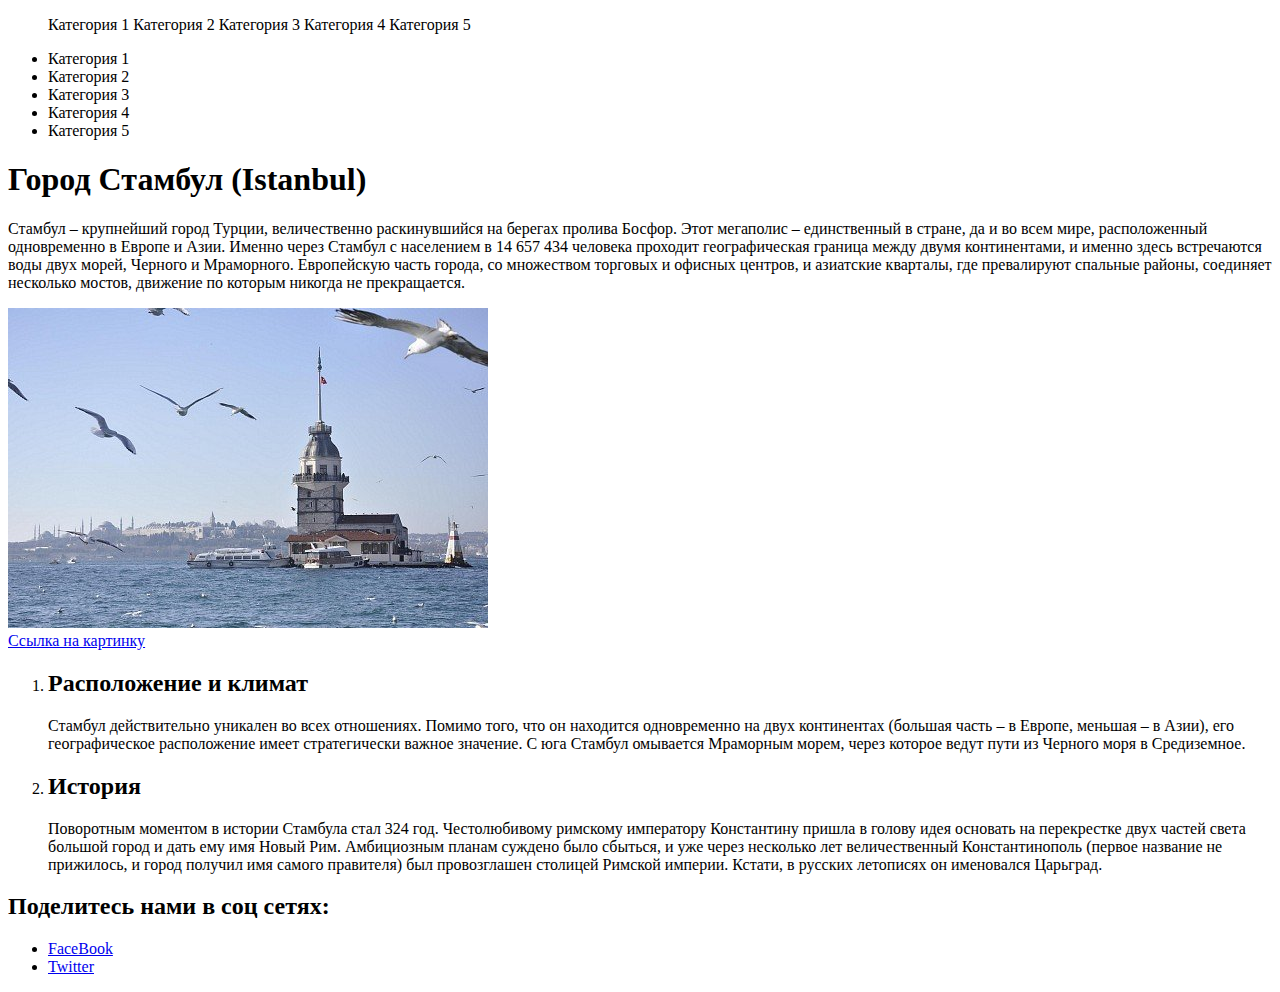
<file: html-css/module-1/index.html>
<!DOCTYPE html>
<html lang="ru">
<head>
  <meta charset="UTF-8">
  <meta name="viewport" content="width=device-width, initial-scale=1.0">
  <meta http-equiv="X-UA-Compatible" content="ie=edge">
  <link rel="stylesheet"  href="css/style.css" type="text/css">
  <title>Город Стамбул</title>
</head>
<body>
    <ul class="inline">
        <li>Категория 1</li>
        <li>Категория 2</li>
        <li>Категория 3</li>
        <li>Категория 4</li>
        <li>Категория 5</li>
</ul>

    <ul>
        <li>Категория 1</li>
        <li>Категория 2</li>
        <li>Категория 3</li>
        <li>Категория 4</li>
        <li>Категория 5</li>
  </ul>

 <h1>Город Стамбул (Istanbul)</h1>
<article>
<p>Стамбул – крупнейший город Турции, величественно раскинувшийся на берегах пролива Босфор. Этот мегаполис – единственный в стране, да и во всем мире, расположенный одновременно в Европе и Азии. Именно через Стамбул с населением в 14 657 434 человека проходит географическая граница между двумя континентами, и именно здесь встречаются воды двух морей, Черного и Мраморного. Европейскую часть города, со множеством торговых и офисных центров, и азиатские кварталы, где превалируют спальные районы, соединяет несколько мостов, движение по которым никогда не прекращается.</p>
 <img src="images/stambul.jpg" alt="Башня в Стамбуле">
 <br>
 <a href="images/stambul.jpg">Ссылка на картинку</a>
</article>
  <ol>
    <li>
<h2>Расположение и климат</h2>
<p>Стамбул действительно уникален во всех отношениях. Помимо того, что он находится одновременно на двух континентах (большая часть – в Европе, меньшая – в Азии), его географическое расположение имеет стратегически важное значение. С юга Стамбул омывается Мраморным морем, через которое ведут пути из Черного моря в Средиземное.</p>
</li>
<li>
<h2>История</h2>
<p>Поворотным моментом в истории Стамбула стал 324 год. Честолюбивому римскому императору Константину пришла в голову идея основать на перекрестке двух частей света большой город и дать ему имя Новый Рим. Амбициозным планам суждено было сбыться, и уже через несколько лет величественный Константинополь (первое название не прижилось, и город получил имя самого правителя) был провозглашен столицей Римской империи. Кстати, в русских летописях он именовался Царьград.</p>
</li>
  </ol>

  <h2>Поделитесь  нами в соц сетях:</h2>
  <ul>
      <li><a href="https://www.facebook.com/" target="_blank">FaceBook</a></li>
      <li><a href="https://twitter.com/?lang=ru" target="_blank">Twitter</a></li>
  </ul>
</body>
</html>
</file>
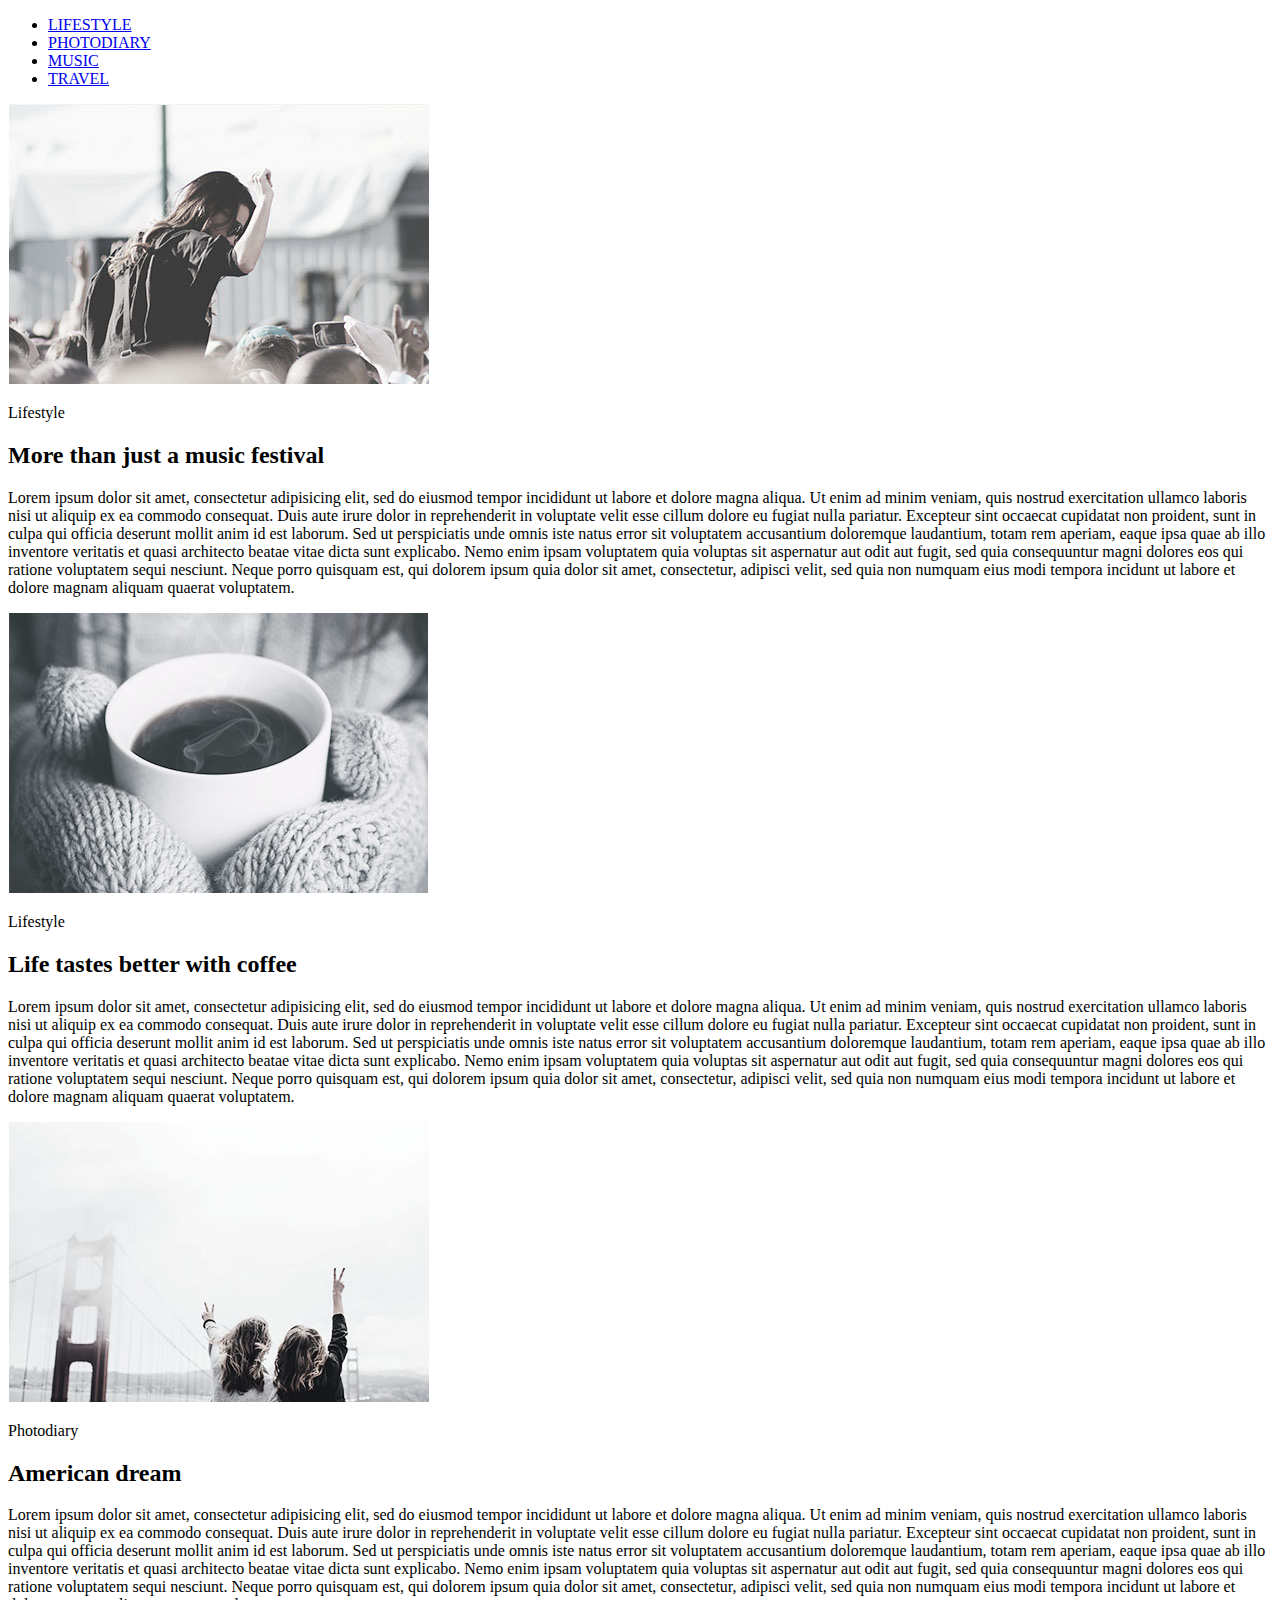
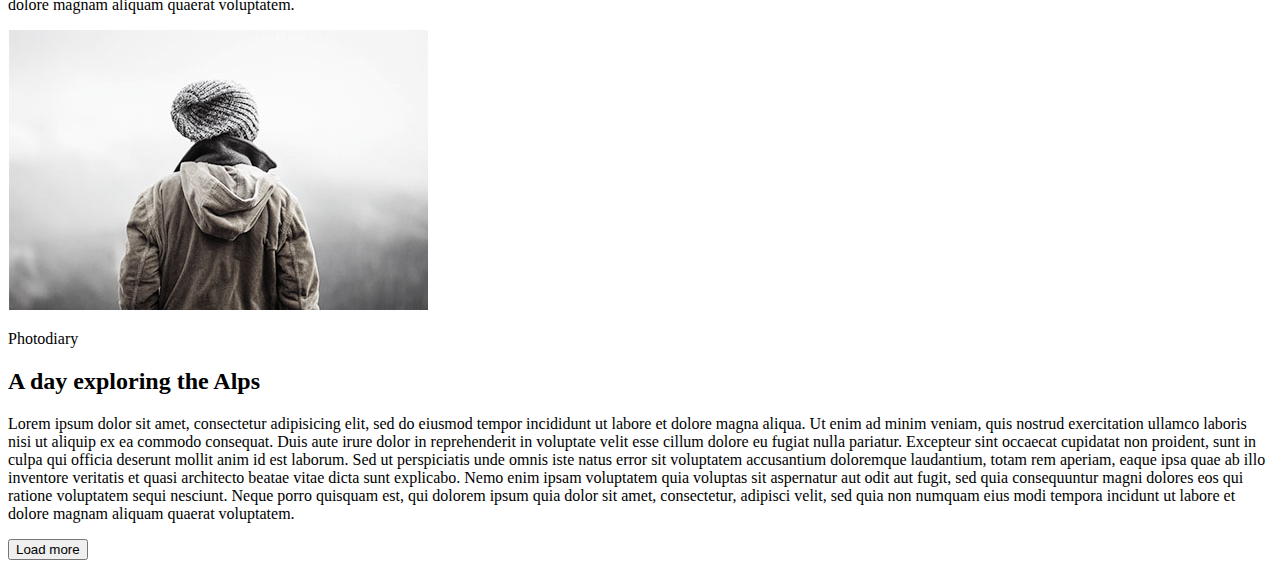
<file: html-css/module-2/index.html>
<!DOCTYPE html>
<html lang="en">
<head>
  <meta charset="UTF-8">
  <meta name="viewport" content="width=device-width, initial-scale=1.0">
  <meta http-equiv="X-UA-Compatible" content="ie=edge">
  <title>Document</title>
</head>
<body>
  <ul>
      <li><a href="#">LIFESTYLE</a></li>
      <li><a href="#">PHOTODIARY</a></li>
      <li><a href="#">MUSIC</a></li>
      <li><a href="#">TRAVEL</a></li>
 </ul>

 <img src="img/1.jpg" alt="Картинка 1">
<p>Lifestyle</p>
  <h2>More than just a music festival </h2>
  <p>Lorem ipsum dolor sit amet, consectetur adipisicing elit, sed do eiusmod tempor incididunt ut labore et dolore magna aliqua. Ut enim ad minim veniam, quis nostrud exercitation ullamco laboris nisi ut aliquip ex ea commodo consequat. Duis aute irure dolor in reprehenderit in voluptate velit esse cillum dolore eu fugiat nulla pariatur. Excepteur sint occaecat cupidatat non proident, sunt in culpa qui officia deserunt mollit anim id est laborum. Sed ut perspiciatis unde omnis iste natus error sit voluptatem accusantium doloremque laudantium, totam rem aperiam, eaque ipsa quae ab illo inventore veritatis et quasi architecto beatae vitae dicta sunt explicabo. Nemo enim ipsam voluptatem quia voluptas sit aspernatur aut odit aut fugit, sed quia consequuntur magni dolores eos qui ratione voluptatem sequi nesciunt. Neque porro quisquam est, qui dolorem ipsum quia dolor sit amet, consectetur, adipisci velit, sed quia non numquam eius modi tempora incidunt ut labore et dolore magnam aliquam quaerat voluptatem.</p>

  <img src="img/2.jpg" alt="Картинка 2">
  <p>Lifestyle</p>
  <h2>Life tastes better with coffee</h2>
  <p>Lorem ipsum dolor sit amet, consectetur adipisicing elit, sed do eiusmod tempor incididunt ut labore et dolore magna aliqua. Ut enim ad minim veniam, quis nostrud exercitation ullamco laboris nisi ut aliquip ex ea commodo consequat. Duis aute irure dolor in reprehenderit in voluptate velit esse cillum dolore eu fugiat nulla pariatur. Excepteur sint occaecat cupidatat non proident, sunt in culpa qui officia deserunt mollit anim id est laborum. Sed ut perspiciatis unde omnis iste natus error sit voluptatem accusantium doloremque laudantium, totam rem aperiam, eaque ipsa quae ab illo inventore veritatis et quasi architecto beatae vitae dicta sunt explicabo. Nemo enim ipsam voluptatem quia voluptas sit aspernatur aut odit aut fugit, sed quia consequuntur magni dolores eos qui ratione voluptatem sequi nesciunt. Neque porro quisquam est, qui dolorem ipsum quia dolor sit amet, consectetur, adipisci velit, sed quia non numquam eius modi tempora incidunt ut labore et dolore magnam aliquam quaerat voluptatem.</p>

  <img src="img/3.jpg" alt="Картинка 3">
  <p>Photodiary</p>
  <h2>American dream</h2>
  <p>Lorem ipsum dolor sit amet, consectetur adipisicing elit, sed do eiusmod tempor incididunt ut labore et dolore magna aliqua. Ut enim ad minim veniam, quis nostrud exercitation ullamco laboris nisi ut aliquip ex ea commodo consequat. Duis aute irure dolor in reprehenderit in voluptate velit esse cillum dolore eu fugiat nulla pariatur. Excepteur sint occaecat cupidatat non proident, sunt in culpa qui officia deserunt mollit anim id est laborum. Sed ut perspiciatis unde omnis iste natus error sit voluptatem accusantium doloremque laudantium, totam rem aperiam, eaque ipsa quae ab illo inventore veritatis et quasi architecto beatae vitae dicta sunt explicabo. Nemo enim ipsam voluptatem quia voluptas sit aspernatur aut odit aut fugit, sed quia consequuntur magni dolores eos qui ratione voluptatem sequi nesciunt. Neque porro quisquam est, qui dolorem ipsum quia dolor sit amet, consectetur, adipisci velit, sed quia non numquam eius modi tempora incidunt ut labore et dolore magnam aliquam quaerat voluptatem.</p>

  <img src="img/4.jpg" alt="Картинка 4">
  <p>Photodiary</p>
  <h2>A day exploring the Alps</h2>
  <p>Lorem ipsum dolor sit amet, consectetur adipisicing elit, sed do eiusmod tempor incididunt ut labore et dolore magna aliqua. Ut enim ad minim veniam, quis nostrud exercitation ullamco laboris nisi ut aliquip ex ea commodo consequat. Duis aute irure dolor in reprehenderit in voluptate velit esse cillum dolore eu fugiat nulla pariatur. Excepteur sint occaecat cupidatat non proident, sunt in culpa qui officia deserunt mollit anim id est laborum. Sed ut perspiciatis unde omnis iste natus error sit voluptatem accusantium doloremque laudantium, totam rem aperiam, eaque ipsa quae ab illo inventore veritatis et quasi architecto beatae vitae dicta sunt explicabo. Nemo enim ipsam voluptatem quia voluptas sit aspernatur aut odit aut fugit, sed quia consequuntur magni dolores eos qui ratione voluptatem sequi nesciunt. Neque porro quisquam est, qui dolorem ipsum quia dolor sit amet, consectetur, adipisci velit, sed quia non numquam eius modi tempora incidunt ut labore et dolore magnam aliquam quaerat voluptatem.</p>

  <button>Load more</button>
</body>
</html>
</file>
<file: html-css/module-1/css/style.css>
.inline li {
  display: inline-block;
}
</file>
